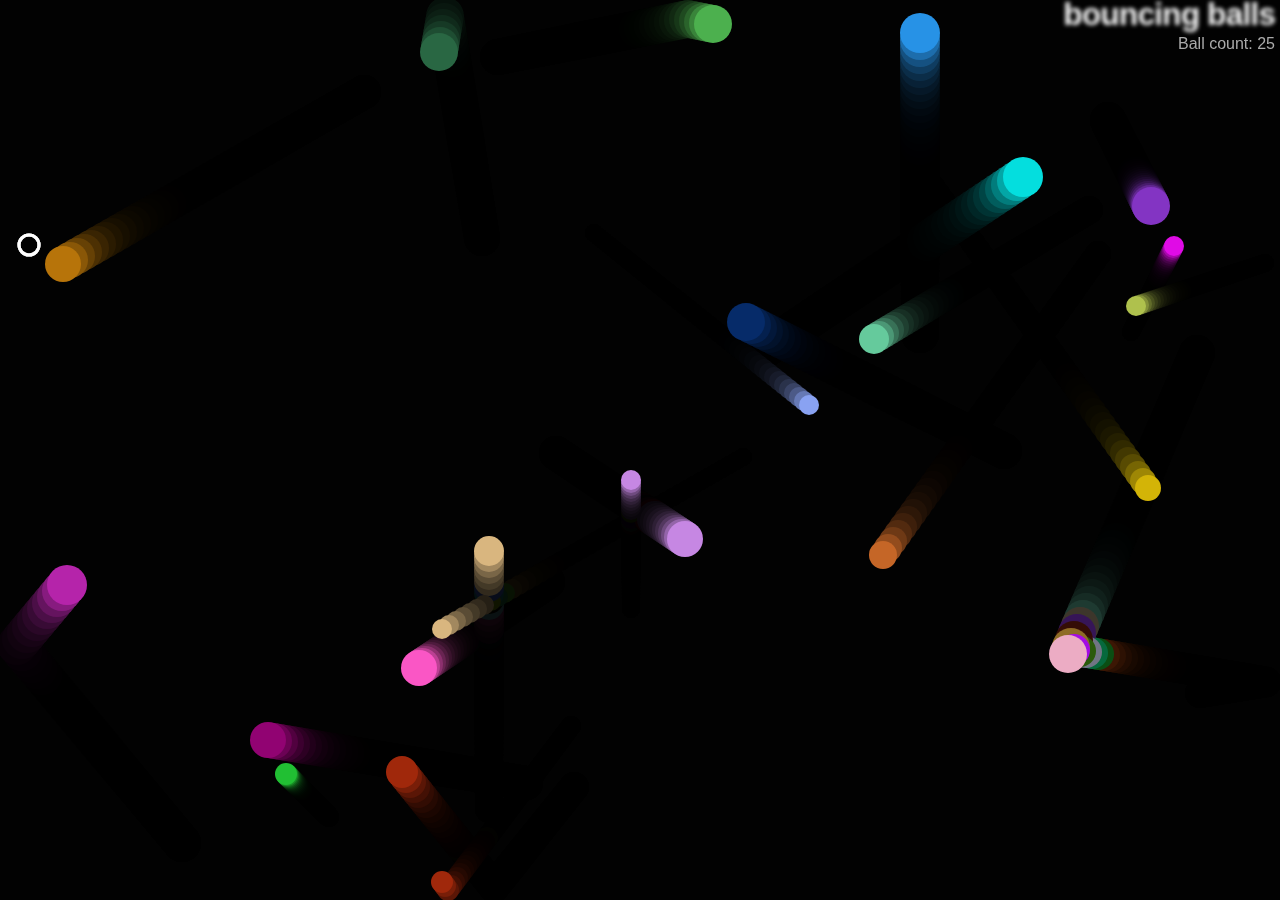
<file: Bouncing-Balls/index-finished.html>
<!DOCTYPE html>
<html lang="en-us">
  <head>
    <meta charset="utf-8">
    <meta name="viewport" content="width=device-width">
    <title>Bouncing balls</title>
    <link rel="stylesheet" href="style.css">
  </head>

  <body>
    <h1>bouncing balls</h1>
    <p>Ball count: </p>
    <canvas></canvas>

    <script src="main-finished.js"></script>
  </body>
</html>
</file>
<file: Bouncing-Balls/style.css>
html, body {
  margin: 0;
}

html {
  font-family: 'Helvetica Neue', Helvetica, Arial, sans-serif;
  height: 100%;
}

body {
  overflow: hidden;
  height: inherit;
}

h1 {
  font-size: 2rem;
  letter-spacing: -1px;
  position: absolute;
  margin: 0;
  top: -4px;
  right: 5px;

  color: transparent;
  text-shadow: 0 0 4px white;
}

p {
  position: absolute;
  margin: 0;
  top: 35px;
  right: 5px;
  color: #aaa;
}
</file>
